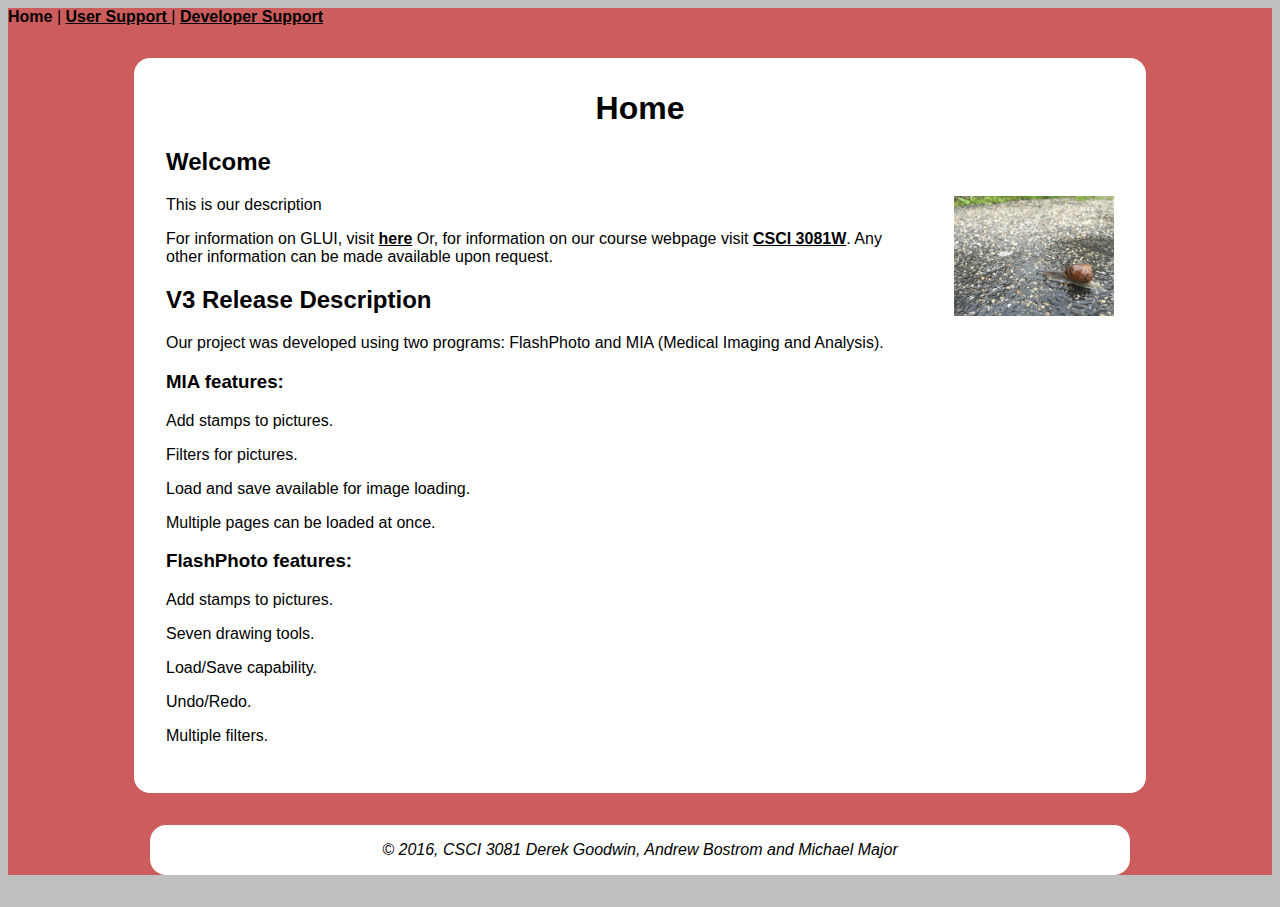
<file: web/index.html>
<!DOCTYPE html>

<html>

<head>
	<meta charset = "UTF-8">
	<title>Home</title>
	<link rel="stylesheet" type="text/css" href="style.css">
</head>

<body>
	<div id = "indexPage">
		<nav>
			<span class = "page"> Home </span> |
			<a href="usersupport.html" class = "page"> User Support </a> |
			<a href="developersupport.html" class = "page"> Developer Support</a>
		</nav>

	<div class = "content">
		<h1>Home</h1>
		<h2>Welcome</h2>
		<img src="images/snaily.jpg" alt ="snail-on-the-go" title = "It's a snail!" id= "example-pic">

		<p> This is our description </p>
		<p> For information on GLUI, visit
			<a class = "link" href="http://glui.sourceforge.net">here</a> Or, for information on our course webpage visit
			 <a class="link" href="https://ay14.moodle.umn.edu/course/view.php?id=10611">CSCI 3081W</a>.
			Any other information can be made available upon request.
		</p>

		<h2>V3 Release Description</h2>
		<p>Our project was developed using two programs: FlashPhoto and MIA (Medical Imaging and Analysis).</p>

		<h3>MIA features:</h3>

		<p> Add stamps to pictures.</p>
		<p> Filters for pictures.</p>
		<p> Load and save available for image loading.</p>
		<p> Multiple pages can be loaded at once.</p>

		<h3>FlashPhoto features:</h3>

		<p> Add stamps to pictures.</p>
		<p> Seven drawing tools.</p>
		<p> Load/Save capability.</p>
		<p> Undo/Redo.</p>
		<p> Multiple filters.</p>

	</div>

	<div class = "footer">
		<span class="copyright">&copy; 2016, CSCI 3081 Derek Goodwin, Andrew Bostrom and Michael Major</span>
	</div>

</div>

</body>

</html>
</file>
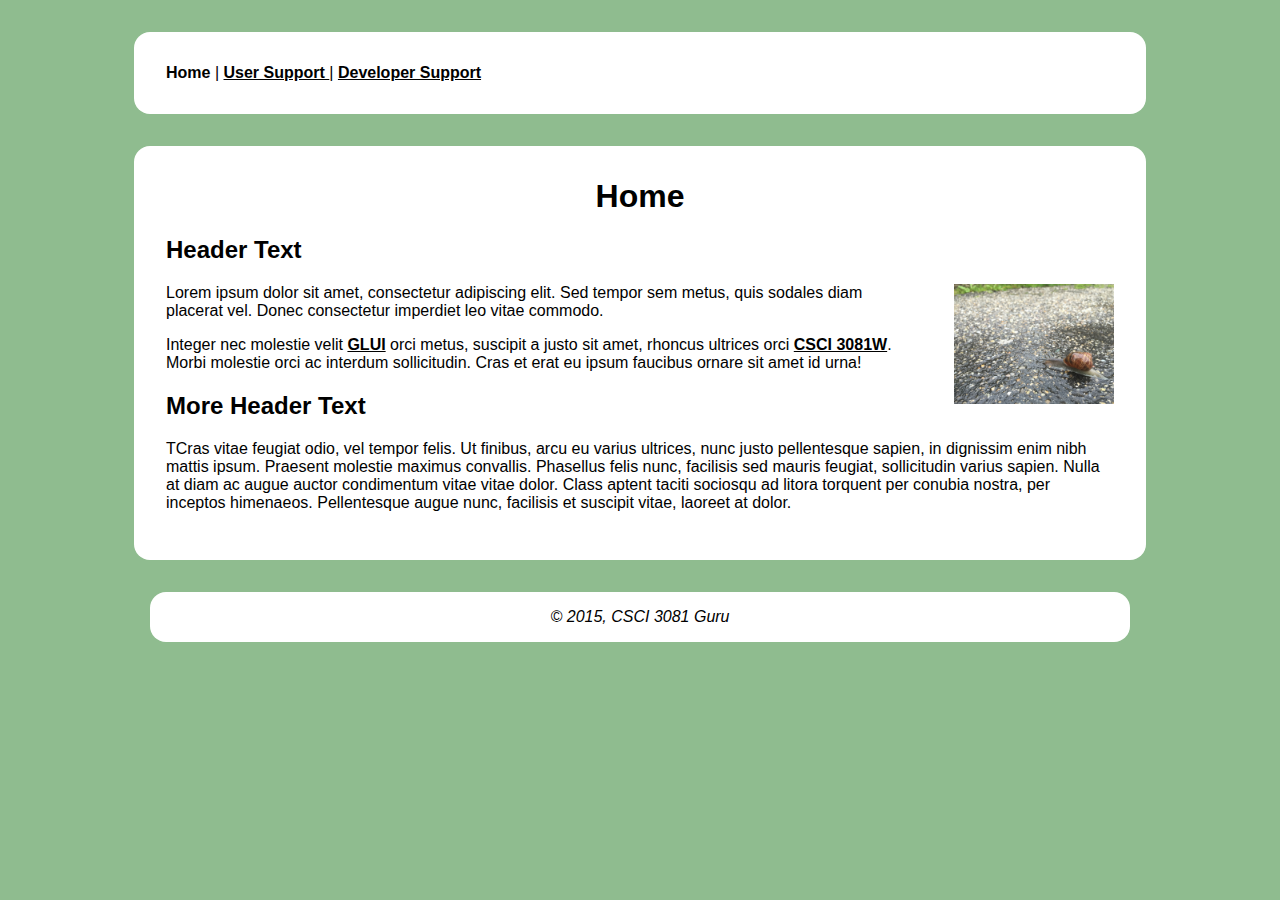
<file: templates/web/index.html>
<!DOCTYPE html>


<html>
<head>
	<meta charset = "utf-8">
	<title> Home </title> 
	<link rel="stylesheet" type="text/css" href="stylesheet.css">

</head>
<body>
	<div class="content">
		<nav>
			<span class = "page"> Home </span> |
			<a href="usersupport.html" class = "page"> User Support </a> |
			<a href="developersupport.html" class = "page"> Developer Support</a>
		</nav>
	</div>

	<div class = "content">
		<h1>Home</h1>
		<h2>Header Text </h2>
		<img src="snaily.jpg" alt ="Escar-on-the-got" title = "It's a snail!" id= "example-pic">

		<p> Lorem ipsum dolor sit amet, consectetur adipiscing elit. Sed tempor sem metus, quis sodales diam placerat vel. Donec consectetur imperdiet leo vitae commodo. </p>
		<p> Integer nec molestie velit 
			<a class = "link" href="http://glui.sourceforge.net">GLUI</a> orci metus, suscipit a justo sit amet, rhoncus ultrices orci
			 <a class="link" href="https://ay14.moodle.umn.edu/course/view.php?id=10611">CSCI 3081W</a>. 
			Morbi molestie orci ac interdum sollicitudin. Cras et erat eu ipsum faucibus ornare sit amet id urna!
		</p>

		<h2>More Header Text</h2>
		<p>TCras vitae feugiat odio, vel tempor felis. Ut finibus, arcu eu varius ultrices, nunc justo pellentesque sapien, in dignissim enim nibh mattis ipsum. Praesent molestie maximus convallis. Phasellus felis nunc, facilisis sed mauris feugiat, sollicitudin varius sapien. Nulla at diam ac augue auctor condimentum vitae vitae dolor. Class aptent taciti sociosqu ad litora torquent per conubia nostra, per inceptos himenaeos. Pellentesque augue nunc, facilisis et suscipit vitae, laoreet at dolor.</p>
	</div>

	<div class = "footer">
		<!-- You can change the copyright! -->
		<span class="copyright">&copy; 2015, CSCI 3081 Guru</span> 
	</div>

</body>
</html>
</file>
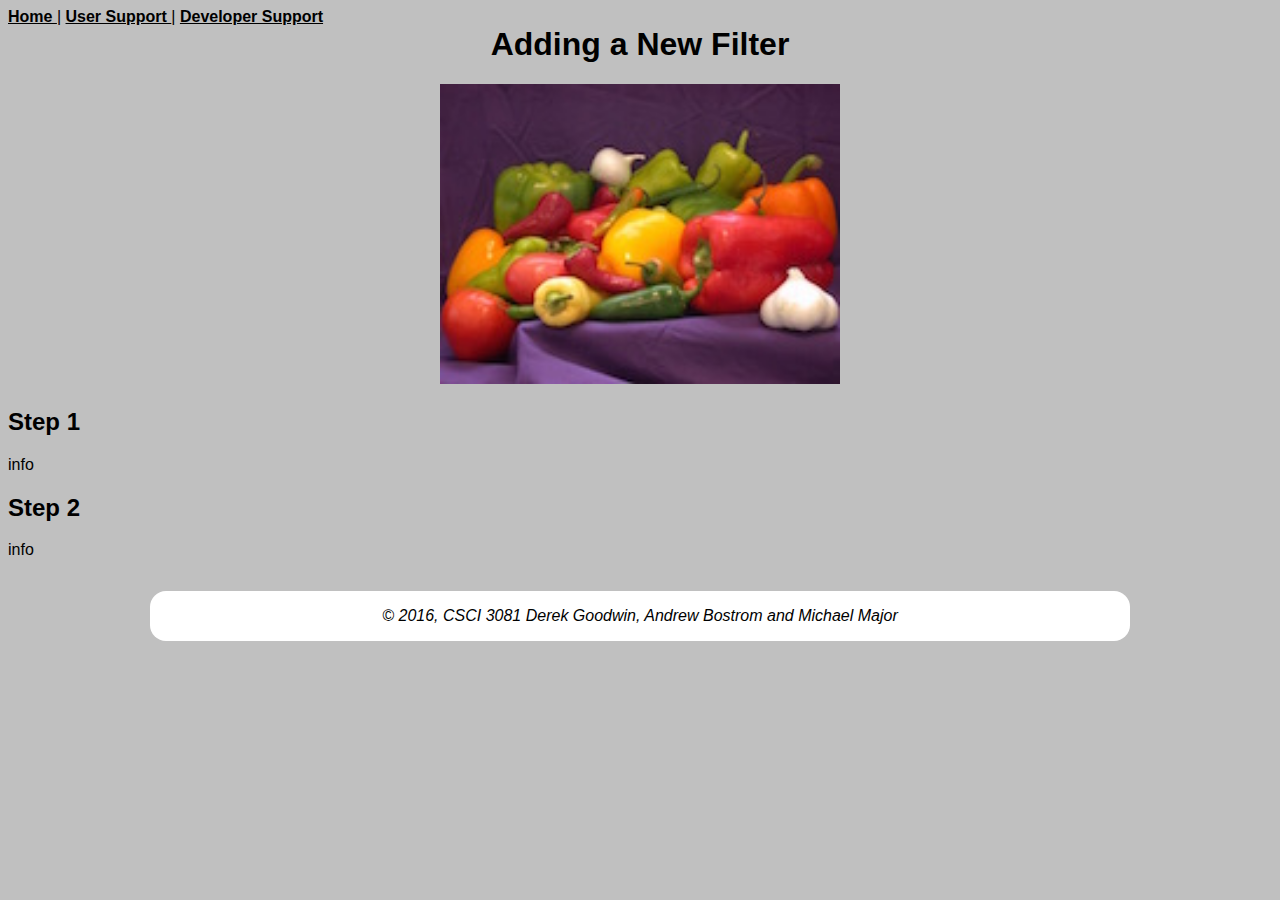
<file: web/addingANewFilter.html>
<!DOCTYPE html>

<html>

<head>
	<meta charset = "utf-8">
	<title> Adding a New Filter </title>
	<link class = "page" rel="stylesheet" type="text/css" href="style.css">
</head>

<body>

<nav>
  <a href="index.html" class = "page"> Home </a> |
  <a href="usersupport.html" class = "page"> User Support </a> |
  <a href="developersupport.html" class = "page"> Developer Support</a>
</nav>

<h1> Adding a New Filter </h1>

<center><image src = "../resources/test-images/peppers.jpg" alt = " peppers"
  style = "width:400px;height400px;"></image></center>

<h2>Step 1</h2>

<p>info</p>

<h2>Step 2</h2>

<p>info</p>

<div class = "footer">
	<span class="copyright">&copy; 2016, CSCI 3081 Derek Goodwin, Andrew Bostrom and Michael Major</span>
</div>

</body>

</html>
</file>
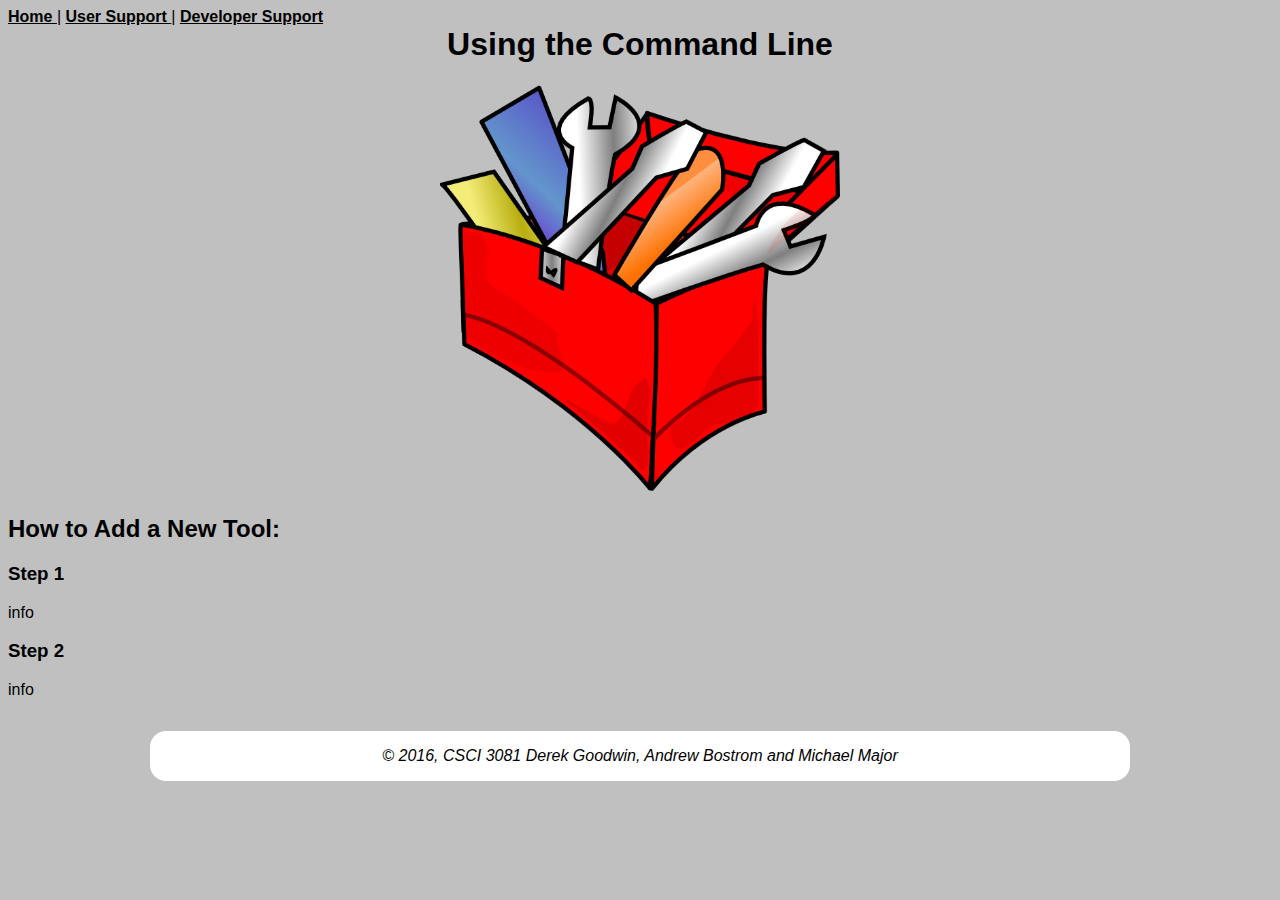
<file: web/addingANewTool.html>
<!DOCTYPE html>

<html>

<head>
	<meta charset = "utf-8">
	<title> New Tool Tutorial </title>
	<link class = "page" rel="stylesheet" type="text/css" href="style.css">
</head>

<body>

<nav>
  <a href="index.html" class = "page"> Home </a> |
  <a href="usersupport.html" class = "page"> User Support </a> |
  <a href="developersupport.html" class = "page"> Developer Support</a>
</nav>

<h1> Using the Command Line </h1>

<center><image src = "images/toolbox.png" alt = " obtained from http://www.clipartkid.com/images/500/red-toolbox-full-clip-art-at-clker-com-vector-clip-art-online-3E0g7d-clipart.png"
  style = "width:400px;height400px;"></image></center>

<h2>How to Add a New Tool:</h2>

<h3> Step 1</h3>
<p>info</p>

<h3> Step 2</h3>
<p>info</p>

<div class = "footer">
	<span class="copyright">&copy; 2016, CSCI 3081 Derek Goodwin, Andrew Bostrom and Michael Major</span>
</div>

</body>

</html>
</file>
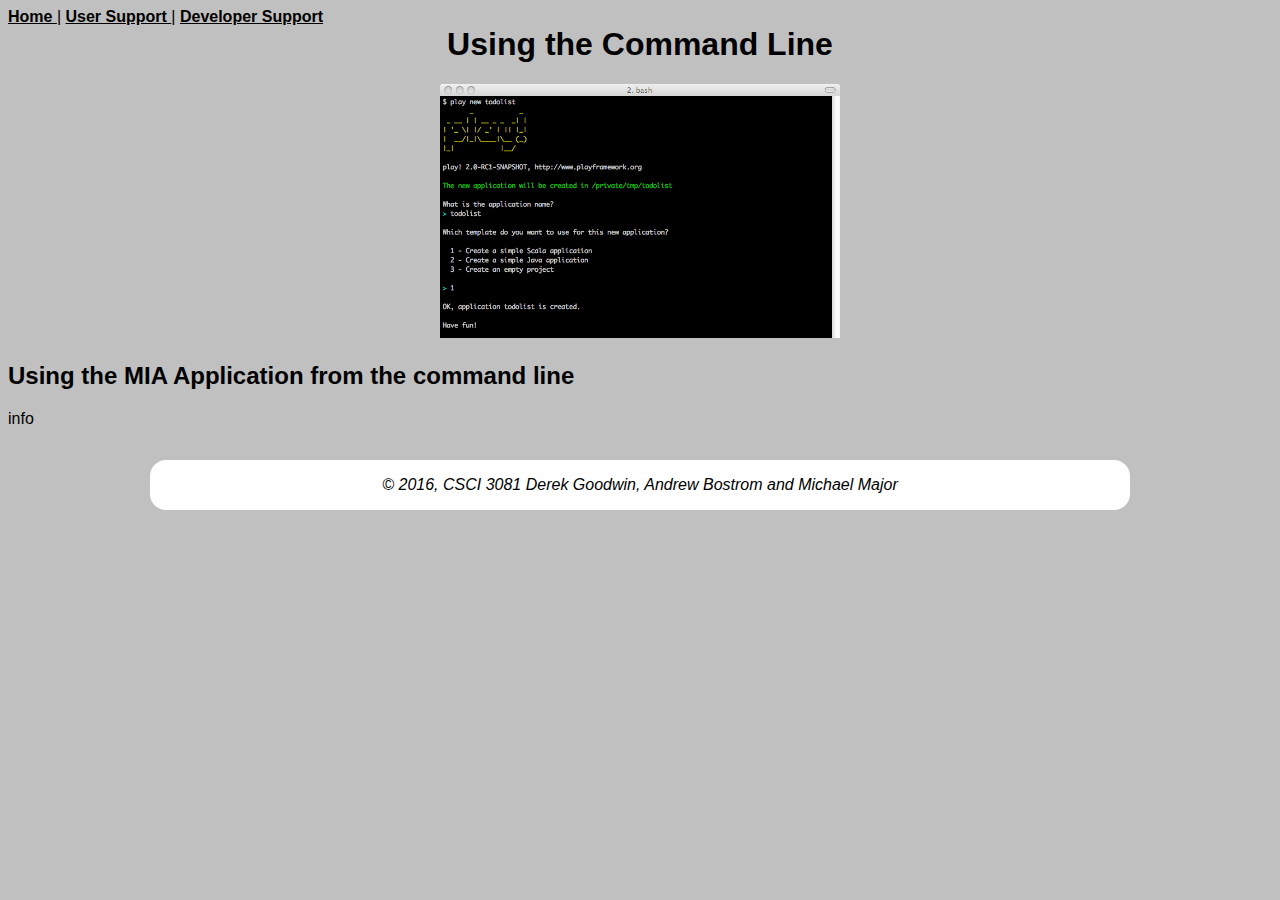
<file: web/commandLineTutorial.html>
<!DOCTYPE html>

<html>

<head>
	<meta charset = "utf-8">
	<title> Command Line Tutorial </title>
	<link class = "page" rel="stylesheet" type="text/css" href="style.css">
</head>

<body>

<nav>
  <a href="index.html" class = "page"> Home </a> |
  <a href="usersupport.html" class = "page"> User Support </a> |
  <a href="developersupport.html" class = "page"> Developer Support</a>
</nav>

<h1> Using the Command Line </h1>

<center><image src = "images/commandLine.png" alt = " obtained from https://www.playframework.com/documentation/2.0.4/resources/manual/scalaGuide/tutorials/todolist/images/new.png"
  style = "width:400px;height400px;"></image></center>

<h2>Using the MIA Application from the command line</h2>

<p>info</p>

<div class = "footer">
	<span class="copyright">&copy; 2016, CSCI 3081 Derek Goodwin, Andrew Bostrom and Michael Major</span>
</div>

</body>

</html>
</file>
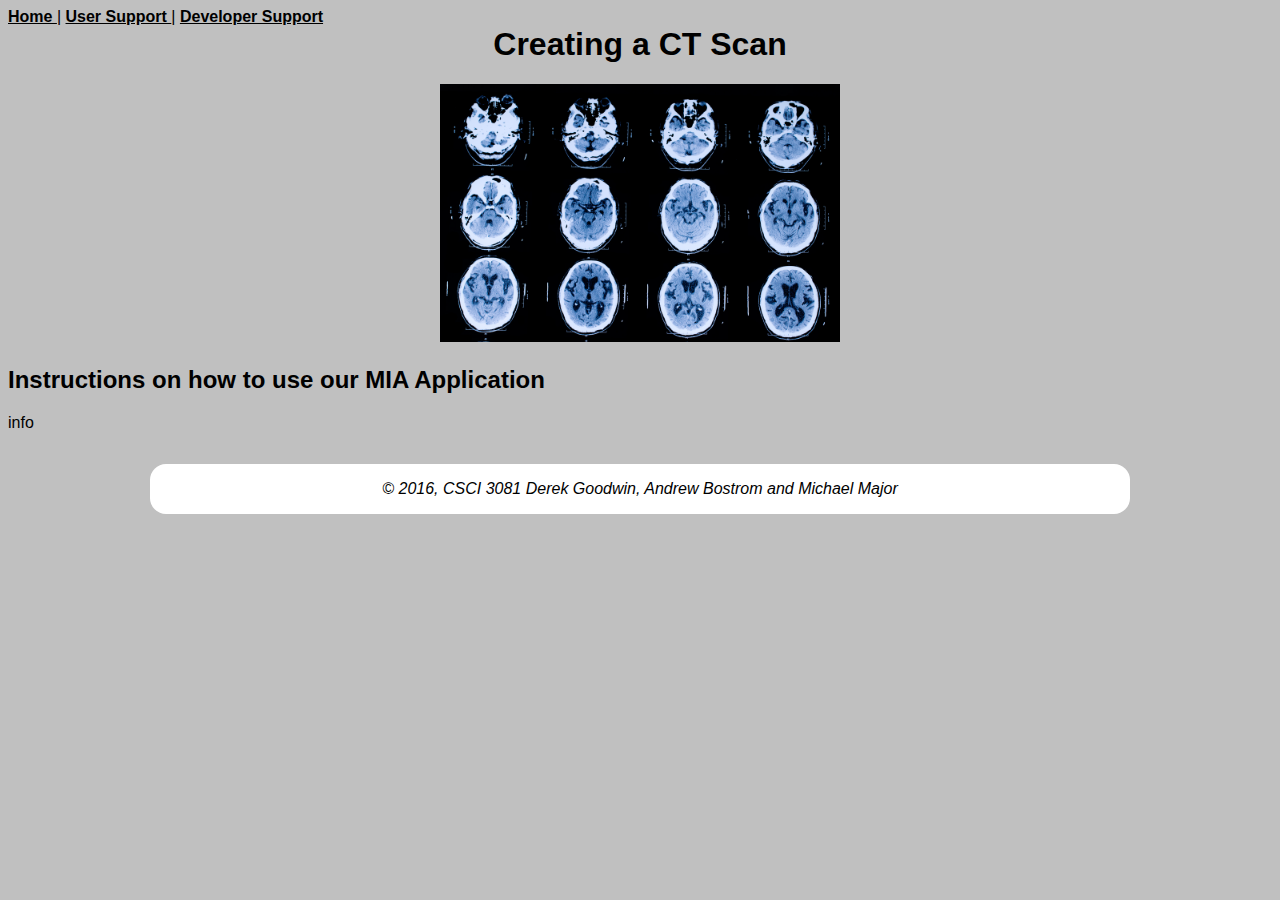
<file: web/convertingCTscan.html>
<!DOCTYPE html>

<html>

<head>
	<meta charset = "utf-8">
	<title> CT Scan Tutorial </title>
	<link class = "page" rel="stylesheet" type="text/css" href="style.css">
</head>

<body>

<nav>
  <a href="index.html" class = "page"> Home </a> |
	<a href="usersupport.html" class = "page"> User Support </a> |
	<a href="developersupport.html" class = "page"> Developer Support</a>
</nav>


<h1> Creating a CT Scan </h1>

<center><image src = "images/CTScan.jpg" alt = " obtained from http://media.salon.com/2013/07/shutterstock_144723271.jpg"
  style = "width:400px;height400px;"></image></center>

  <h2>Instructions on how to use our MIA Application</h2>
  <p>info</p>

<div class = "footer">
	<span class="copyright">&copy; 2016, CSCI 3081 Derek Goodwin, Andrew Bostrom and Michael Major</span>
</div>

</body>

</html>
</file>
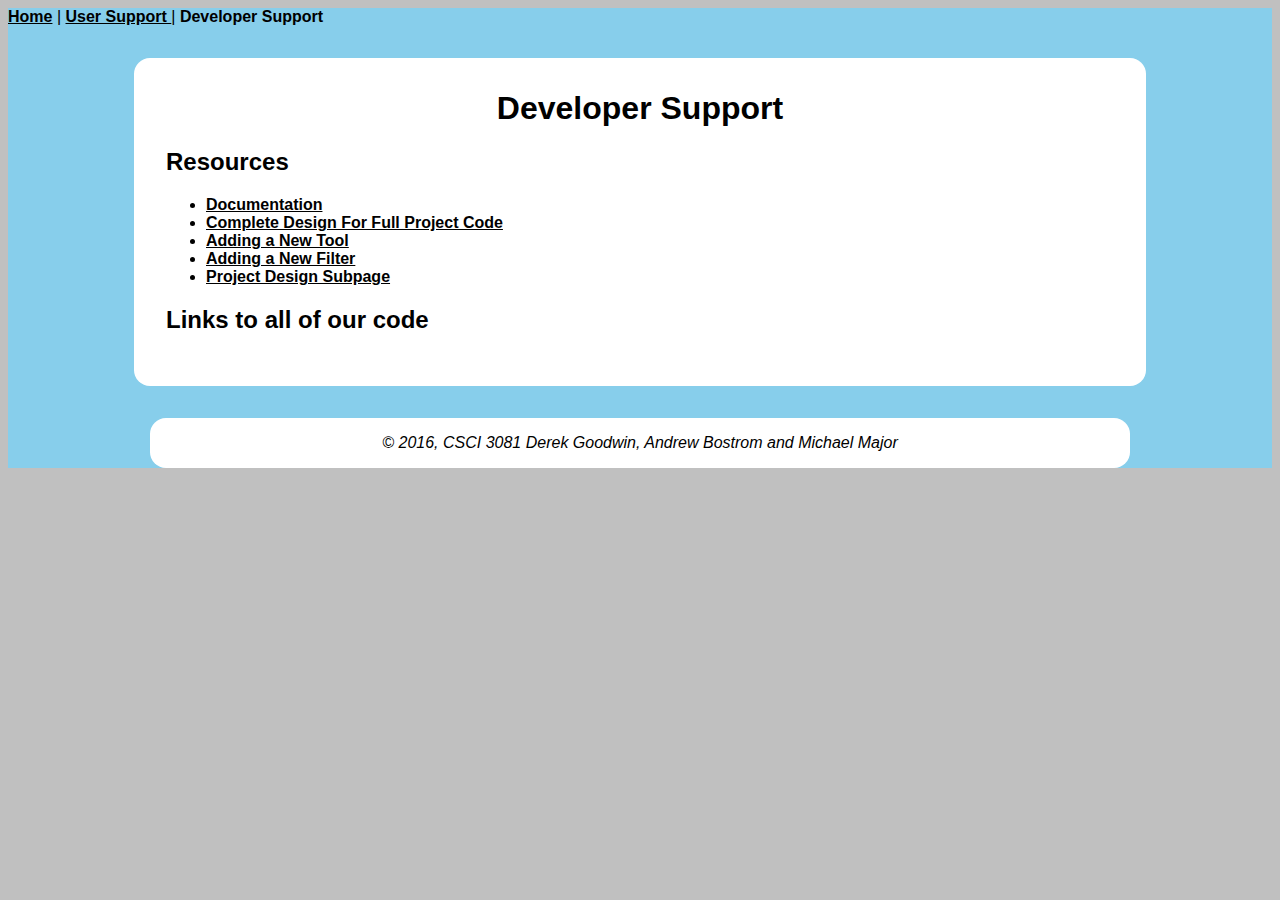
<file: web/developersupport.html>
<!DOCTYPE html>

<html>

<head>
	<meta charset = "utf-8">
	<title> Developer Support </title>
	<link class = "page" rel="stylesheet" type="text/css" href="style.css">
</head>

<body>

<div id = "developerPage">
  <nav>
			<a href="index.html" class = "page"> Home</a> |
			<a href="usersupport.html" class = "page"> User Support </a> |
			<span class = "page"> Developer Support </span>
	</nav>

	<div class = "content">
		<h1>Developer Support</h1>
		<h2>Resources</h2>
		<ul>
			<li><a class = "link" href="../doc/Doxyfile">Documentation</a></li>
			<li><a class = "link" href="../doc/Style_Guide">Complete Design For Full Project Code</a></li>
			<li><a class = "link" href="addingANewTool.html">Adding a New Tool</a></li>
			<li><a class = "link" href="addingANewFilter.html">Adding a New Filter</a></li>
			<li><a class = "link" href="projectDesignSubPage.html">Project Design Subpage</a></li>
		</ul>

		<h2>Links to all of our code</h2>


	</div>

	<div class = "footer">
		<span class="copyright">&copy; 2016, CSCI 3081 Derek Goodwin, Andrew Bostrom and Michael Major</span>
	</div>
</div>

</body>

</html>
</file>
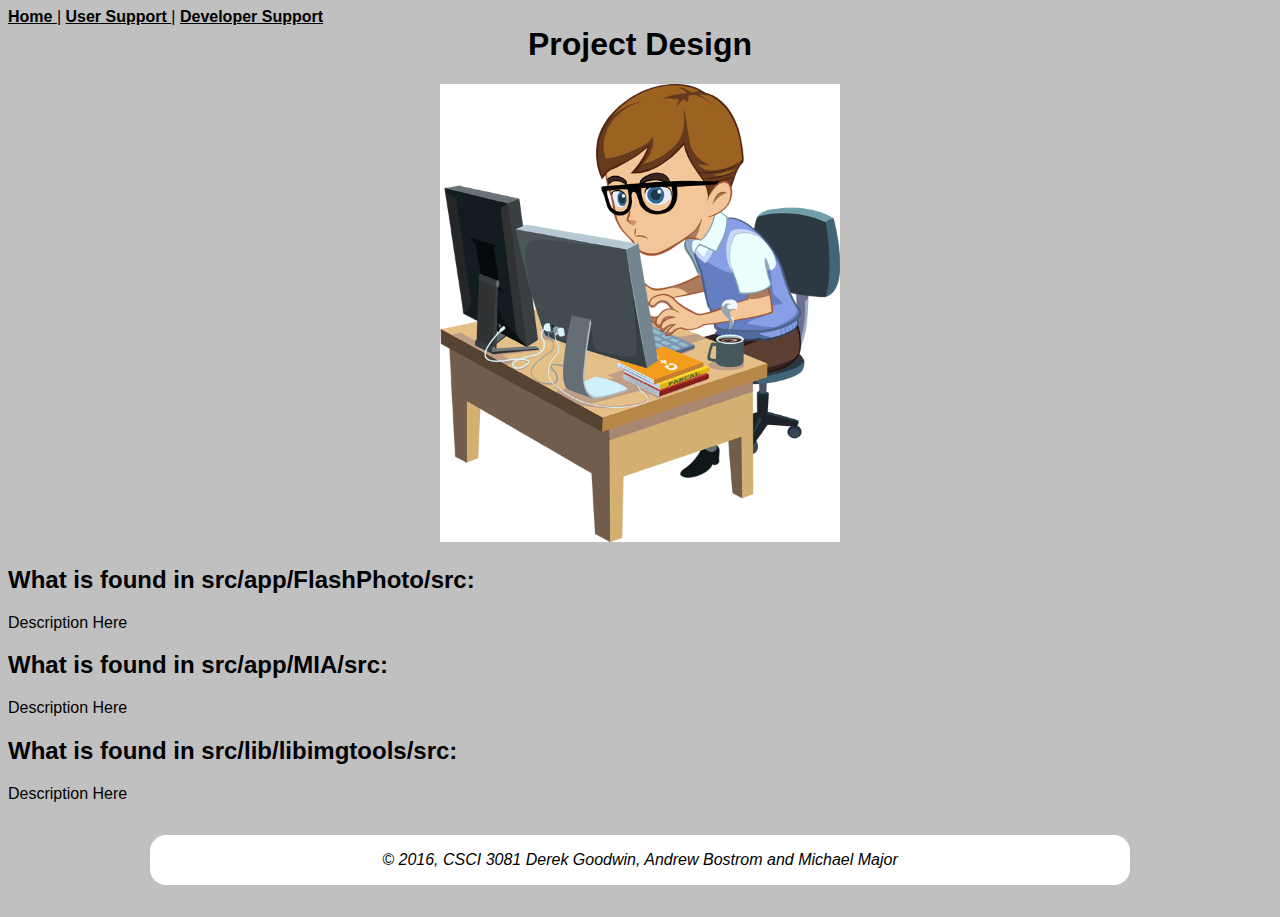
<file: web/projectDesignSubPage.html>
<!DOCTYPE html>

<html>

<head>
	<meta charset = "utf-8">
	<title> Project Design Subpage </title>
	<link class = "page" rel="stylesheet" type="text/css" href="style.css">
</head>

<body>

<nav>
  <a href="index.html" class = "page"> Home </a> |
  <a href="usersupport.html" class = "page"> User Support </a> |
  <a href="developersupport.html" class = "page"> Developer Support</a>
</nav>

<h1> Project Design </h1>

<center><image src = "images/design.png" alt = " obtained from http://www.mascotdesigngallery.com/wp/wp-content/uploads/2013/08/6-programmer-mascot.png"
  style = "width:400px;height400px;"></image></center>

<h2>What is found in src/app/FlashPhoto/src:</h2>

<p> Description Here </p>

<h2>What is found in src/app/MIA/src:</h2>

<p> Description Here </p>

<h2>What is found in src/lib/libimgtools/src:</h2>

<p> Description Here </p>

<div class = "footer">
	<span class="copyright">&copy; 2016, CSCI 3081 Derek Goodwin, Andrew Bostrom and Michael Major</span>
</div>

</body>

</html>
</file>
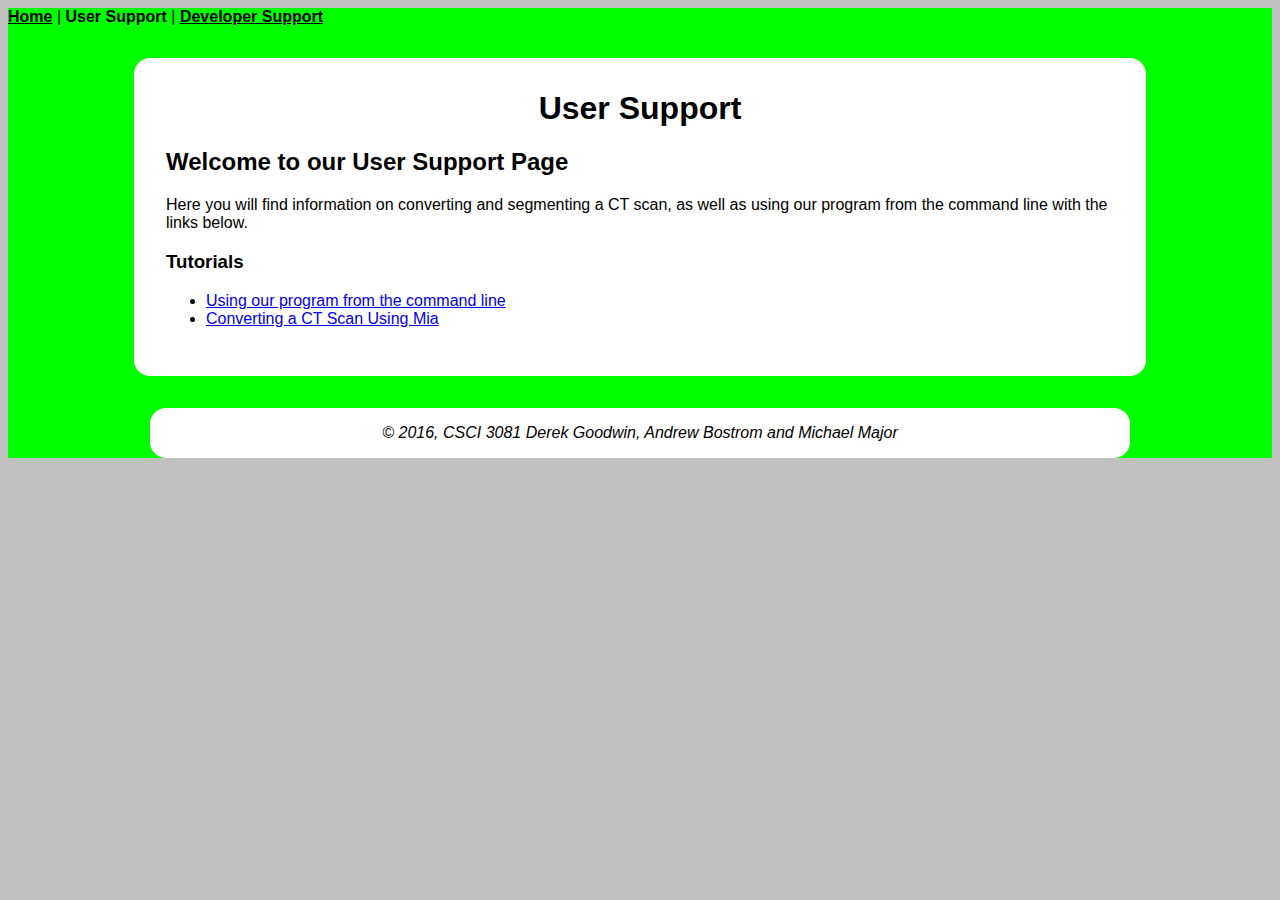
<file: web/usersupport.html>
<!DOCTYPE html>


<html>

<head>
	<meta charset = "utf-8">
	<title> User Support </title>
	<link class = "page" rel="stylesheet" type="text/css" href="style.css">
</head>

<body>

<div id = "userPage">
	<nav>
	<a href="index.html" class = "page"> Home</a> |
	<span class = "page"> User Support </span> |
	<a href="developersupport.html" class = "page"> Developer Support </a>
</nav>

<div class = "content">
  <h1>User Support</h1>

	<h2> Welcome to our User Support Page </h2>
	<p> Here you will find information on converting and segmenting a CT scan, as well as using our program from the command line with the links below. </p>

	<h3>Tutorials</h3>
	<ul>
		<li><a href="commandLineTutorial.html">Using our program from the command line</a></li>
		<li><a href="convertingCTscan.html">Converting a CT Scan Using Mia</a></li>
	</ul>
</div>

<div class = "footer">
	<span class="copyright">&copy; 2016, CSCI 3081 Derek Goodwin, Andrew Bostrom and Michael Major</span>
</div>

</div>

</body>

</html>
</file>
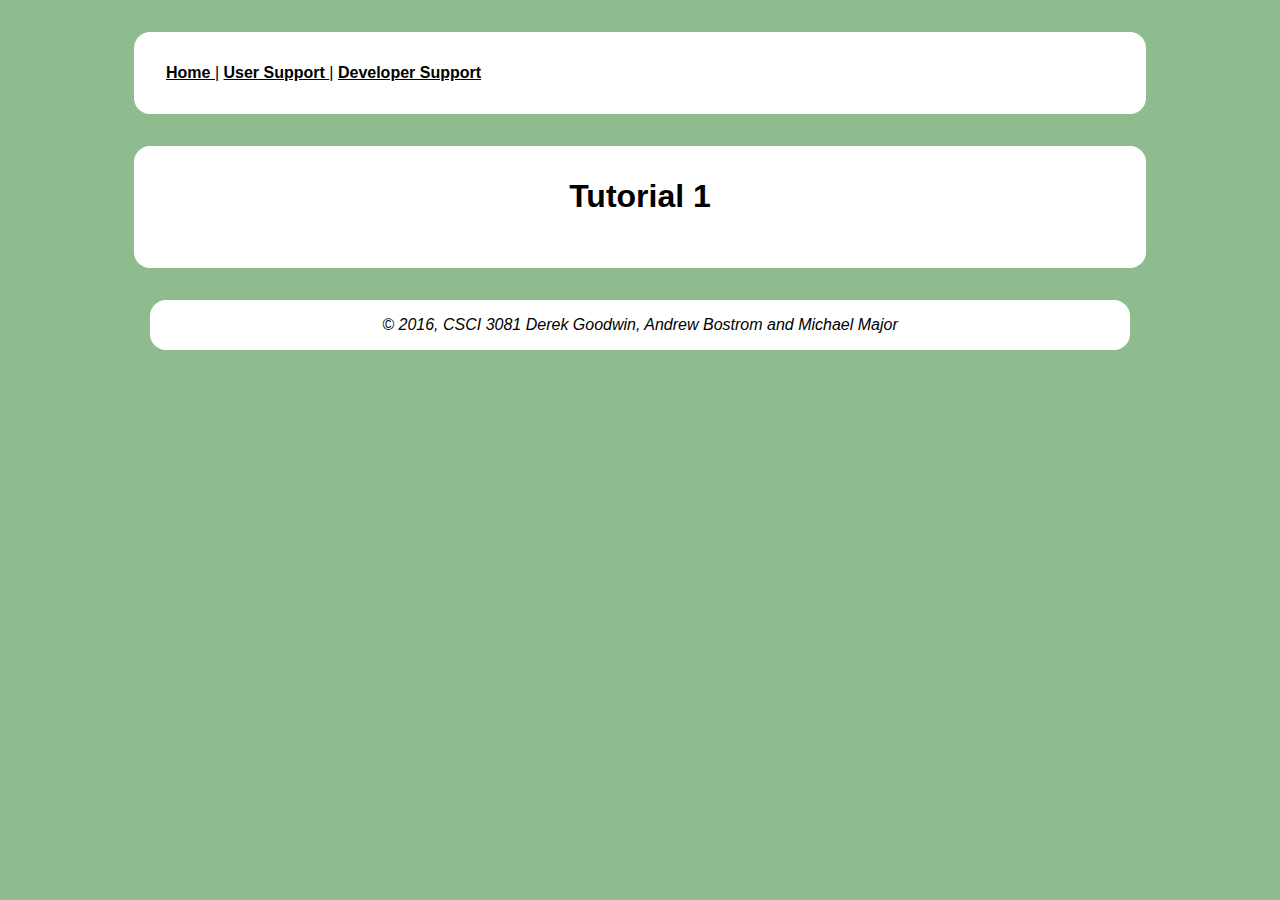
<file: templates/web/tutorial1.html>
<!DOCTYPE html>


<html>
<head>
	<meta charset = "utf-8">
	<title> Tutorial 1 </title> 
	<link class = "page" rel="stylesheet" type="text/css" href="stylesheet.css">

</head>
<body>


	<div class="content">
		<nav>
			<a href="../../web/index.html" class = "page"> Home </a> |
			<a href="../../web/usersupport.html" class = "page"> User Support </a> |
			<a href="../../web/developersupport.html" class = "page"> Developer Support</a>
		</nav>
	</div>

	<div class = "content">
		<h1>Tutorial 1</h1>

	
	</div>

	<div class = "footer">
		<!-- You can change the copyright! -->
		<span class="copyright">&copy; 2016, CSCI 3081 Derek Goodwin, Andrew Bostrom and Michael Major</span> 
	</div>


</body>
</html>
</file>
<file: web/style.css>
#indexPage{
  background-color: #CD5C5C;
}

#developerPage{
  background-color: #87CEEB;
}

#userPage{
  background-color: #00FF00;
}
body {
	background: #C0C0C0;
	font-size: 1em;
	font-family: sans-serif;
}

h1 {
	text-align: center;
	margin-top: 0em; /*To keep consistent spacing around the inside of the boxes*/
}

/* Something I learned from the internet for not letting
	floating elements expand beyond the div*/
.content:before,
.content:after {
    content:"";
    display:table;
}
.content:after {
    clear:both;
}

/* Formatting for content bubbles */
.content, .footer {
	margin: 0 auto;
	margin-top: 2em;
	width: 75%;
	border-radius: 1em;
	background: white;
	padding: 2em;
}

.footer {
	text-align: center;
	margin-top: 2em;
	padding: 1em;
	margin-bottom: 2em;
}

/* floating picture for home page  */
#example-pic {
	float:right;
	padding-left:2em;
	padding-bottom:2em;
	width: 10em;

}

/* All links that I want bolded */
.link, nav *{
	font-size: 1em;
	font-weight: bold;
	color: black;
}

.copyright {
	font-style:italic;
}
</file>
<file: templates/web/stylesheet.css>
body {
	background: DarkSeaGreen;
	font-size: 1em;
	font-family: sans-serif; 
}

h1 {
	text-align: center;
	margin-top: 0em; /*To keep consistent spacing around the inside of the boxes*/
}

/* Something I learned from the internet for not letting 
	floating elements expand beyond the div*/
.content:before,
.content:after {
    content:"";
    display:table;
}
.content:after {
    clear:both;
}

/* Formatting for content bubbles */
.content, .footer {
	margin: 0 auto;
	margin-top: 2em;
	width: 75%;
	border-radius: 1em;
	background: white;
	padding: 2em;
}

.footer {
	text-align: center;
	margin-top: 2em;
	padding: 1em;
	margin-bottom: 2em;
}

/* floating picture for home page  */
#example-pic {
	float:right;
	padding-left:2em;
	padding-bottom:2em; 
	width: 10em;

}

/* All links that I want bolded */
.link, nav *{
	font-size: 1em; 
	font-weight: bold; 
	color: black; 
}

.copyright {
	font-style:italic;
}
</file>
